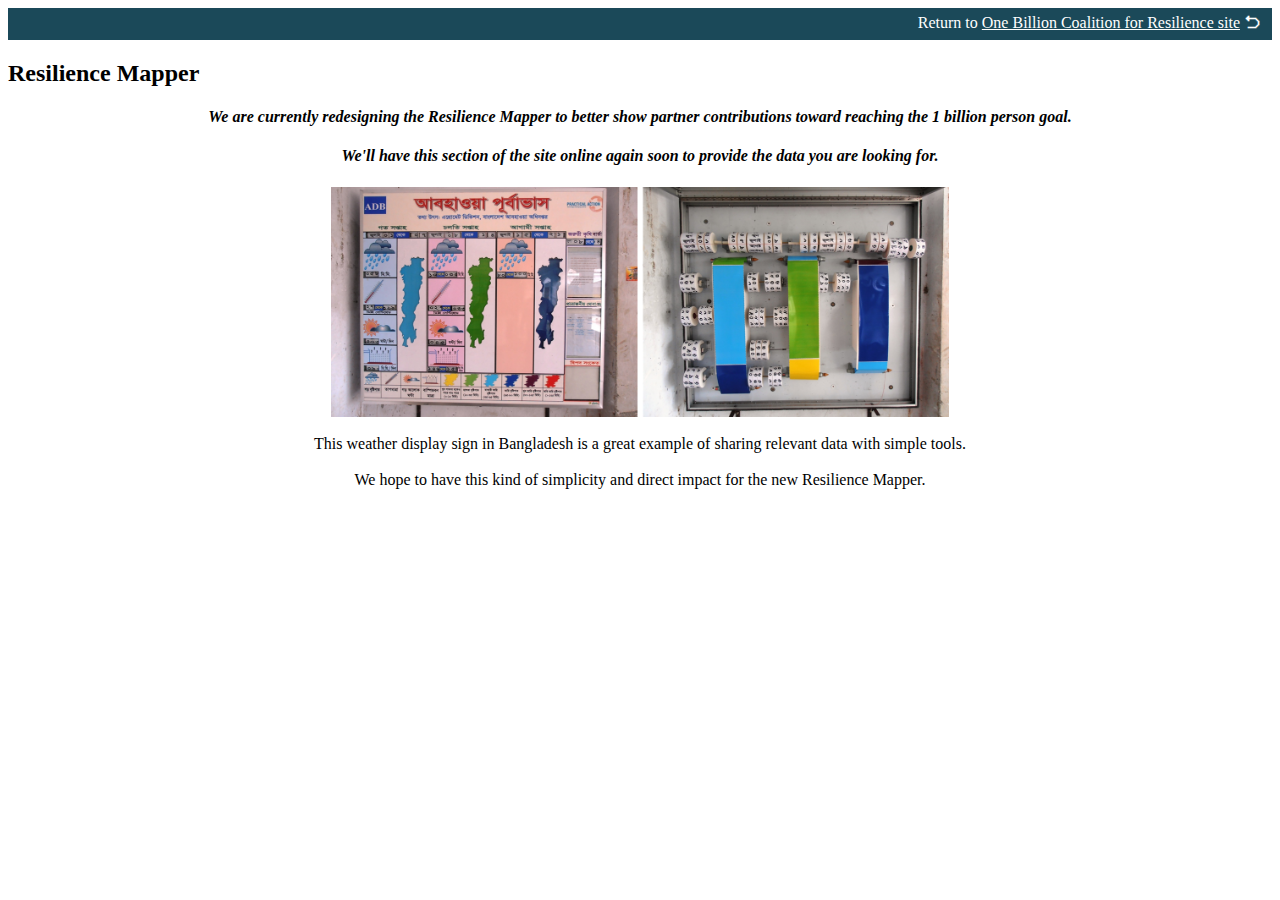
<file: index-temporary.html>
<html>
<head>
  <meta http-equiv="content-type" content="text/html; charset=UTF-8">
  <meta name="robots" content="noindex, nofollow">
  <meta name="googlebot" content="noindex, nofollow">
  <meta name="viewport" content="width=device-width, initial-scale=1">
  <link rel="stylesheet" href="Resilience-mapper.css">

  <title>Resilience Mapper</title>
</head>

<body>
  
<div id="menuBar">Return to <a href="http://onebillioncoalition.org">One Billion Coalition for Resilience site</a> <strong>&#11148</strong></div>
	
<h2>Resilience Mapper</h2>
<center>
<i>
<h4>We are currently redesigning the Resilience Mapper to better show partner contributions toward reaching the 1 billion person goal.</h4>
<h4>We'll have this section of the site online again soon to provide the data you are looking for.</h4>
</i>
<img src="Bangladesh_weather_reporting_sign.png" height="230">
<br><br>
This weather display sign in Bangladesh is a great example of sharing relevant data with simple tools. <br><br>
We hope to have this kind of simplicity and direct impact for the new Resilience Mapper.
</center>
	
</body>
</html>
</file>
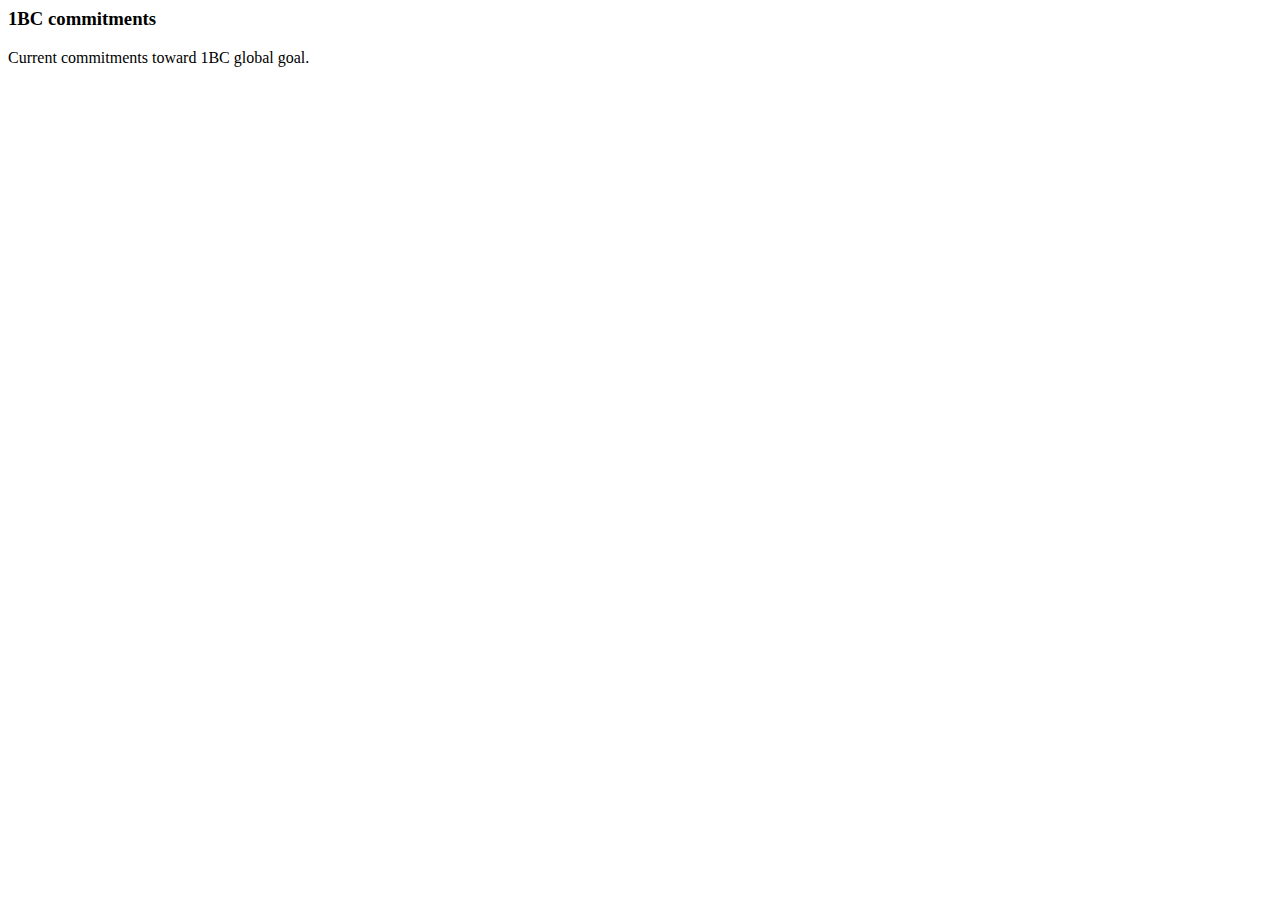
<file: index3.html>
<html>
<head>
  <meta http-equiv="content-type" content="text/html; charset=UTF-8">
  <meta name="robots" content="noindex, nofollow">
  <meta name="googlebot" content="noindex, nofollow">
  <meta name="viewport" content="width=device-width, initial-scale=1">
  <link rel="stylesheet" href="Resilience-mapper.css">

  <title>Resilience Mapper</title>
</head>

<body>

<h3>1BC commitments</h3>
<p>Current commitments toward 1BC global goal.</p> 

</body>
</html>
</file>
<file: Resilience-mapper.css>
/**
* Resilience Mapper
* @author Ian O'Donnell
* @version 0.1
*/

#menuBar {
    background-color: #1b4959;
    color: white;
    text-align: right;
    padding-top: 6px;
    padding-right: 12px;
    height: 26px;
    margin-bottom: 6px;
}

#menubar a {
    color: white;
}

h3 {
    margin-top: 4px;
}

.map_container {
    width: 60%;
    display: inline-block;
}

#map_view, #commitments_map_view {
    width: 100%;
    display:inline-block;
}

#summary_view, #commitments_summary_view {
    display: inline-block;
    text-align: center;
    border-style: solid;
    border-width: 2px;
    padding: 15px;
    margin-left: 35px;
}

#new_project, #new_commitment {
    display: inline-block;
    margin-left: 20px;
}

#submit_new_project, #submit_new_commitment {
    background-color: #1b4959;
    color: #ffffff;
    border: none;
    text-align: center;
    margin-left: 20px;
    padding: 6px;
}

#project_details_container {
    display: flex;
}

#chart_view {
    width: 65%;
    margin-left: 10px;
    //display:inline-block;
    //float: left;
}

#project_detail_view {
    //width: 25%;
    //display:inline-block;
    //float: left;
}

.projects-heading {
    padding-left: 10px;
    font-size: 30px;
    color: #1b4959;
    font-weight: bold;
    border-bottom-style: dotted;
}

.project-title {
    padding-left: 20px;
    font-size: 24px;
    padding-top: 20px;
    color: #1b4959;
    display: block;
}

.line_container {
    display: flex;
}

.project-detail-header {
    padding-left: 30px;
    font-size: 16px;
    padding-top: 10px;
    color: #777777;
    font-weight: bold;
}

.project-detail-content {
    padding-left: 10px;
    font-size: 15px;
    padding-top: 10px;
    color: #777777;
}

.project-detail-content p {
    margin: 0px 0px 8px 0px;
}

#methodology_note {
    font-style: italic;
}

@media screen and (min-width:0\0) {
    #project_details_container {
        display: inline !important;
    }
    #chart_view {
        float: left;
    }
    #project_detail_view {
        width: 25%;
        float: left;
    }
    .line_container {
  	display: inline !important;
    }
    .project-detail-header {
        padding-left: 20px !important;
        display: inline;
        float: left;
        padding-right: 6px;
        font-size: 15px;
    }
    .project-detail-content {
        padding-left: 20px !important;
    }
}

.advice {
    width: 75%;
    margin-top: 30px;
    text-align: center;
    font-size: 16px;
    font-style: italic;
    background-color: yellow; 
}

.summary-title {
    font-size: 30px;
}

.summary-heading {
    font-size: 28px;
    padding-top: 18px;
}

.summary-detail {
    padding-top: 10px;
}

#commitment_detail_container {
    display: flex;
}

#commitment_detail_view {
    //width: 25%;
    //display:inline-block;
    //float: left;
}

#commitment_photo_view {
    width: 50%;
    //display:inline-block;
    //float: left;
}

.commitment_photo {
    width: 400px;
    margin-top: 20px;
    margin-left: 15px;
    margin-right: 8px;
}

@media only screen and (max-width: 900px) {

    .summary-title {
        font-size: 24px;
    }

    .summary-heading {
        font-size: 20px;
        padding-top: 18px;
    }
}

@media only screen and (max-width: 800px) {
    #commitment_detail_container {
        display: inline;
    }
	  
    #new_project, #new_commitment {
	display: block !important;
	padding-top: 15px;
        margin: auto;
}
	
    #submit_new_project, #submit_new_commitment {
        margin-left: 0px;
}
}

@media only screen and (max-width: 700px) {
	
    .map_container {
        width: 100%;
    }
	
    #map_view, #commitments_map_view {
        width: 100%;
    }

    #summary_view, #commitments_summary_view {
        margin-left: 0px;
        margin-top: 4px;
        margin-bottom: 4px;
        display: flex;
        width: 90%;
        padding: 6px;
        border-width: 1px;
        align-items: center;
        justify-content: center;
    }

    .summary-title {
        font-size: 18px;
    }

    .summary-heading {
        font-size: 16px;
        padding-top: 3px;
        padding-left: 10px;
    }

    .summary-detail {
        padding-top: 3px;
        padding-left: 4px;
    }


    .projects-heading {
        font-size: 16px;
        margin-top: 12px;
    }

    #chart_view {
        width: 94%;
        margin-left: 6px;
    }


    #project_details_container {
        display: inline;
    }
}

@media only screen and (max-width: 400px) {

    .tab {
        position: static !important;
        //right: 0px;
        display: flex !important;
        //float: right;
        overflow: hidden;
        //border: 1px solid #ccc !important;
        background-color: #f1f1f1;
        width: 79% !important;
        height: auto !important;
	justify-content: center;
    }

    .tab button {
        position: static !important;
        display: inline;
        //width: 26% !important;
        border: 0.5px solid #ccc !important;
        //background-color: #f1f1f1 !important;
        float: left;
        padding: 4px 8px !important;
        text-align: left;
    }

    .tabcontent {
        position: static !important;
        float: left;
        padding: 0px 0px !important;
    }

    .project-title {
        padding-left: 3px;
    }

    .project-detail-header {
        padding-left: 10px;
    }

    .advice {
        width: 100%;
    }

}

/* Style the tab */
.tab {
    position: absolute;
    right: 0px;
    display: inline;
    //float: right;
    //border: 1px solid #ccc;
    background-color: #f1f1f1;
    width: 30%;
    height: 100px;
    z-index: 5;
}

/* Style the buttons that are used to open the tab content */
.tab button {
    display: block;
    background-color: inherit;
    color: black;
    padding: 12px 8px;
    width: 100%;
    border: none;
    outline: none;
    text-align: left;
    cursor: pointer;
    transition: 0.3s;
}

/* Change background color of buttons on hover */
.tab button:hover {
    background-color: #ddd;
}

/* Create an active/current "tab button" class */
.tab button.active {
    background-color: #ccc;
}

/* Style the tab content */
.tabcontent {
    position: relative;
    top: 4px;
    display: none;
    //float: left;
    padding: 0px 12px;
    //border: 1px solid #ccc;
    width: 100%;
    border-left: none;
    //height: 300px;
}



/* Country selection form -- with autocomplete */
.autocomplete {
  /*the container must be positioned relative:*/
  position: relative;
  display: inline-block;
}
input {
  border: 1px solid transparent;
  background-color: #f1f1f1;
  margin-top: 6px;
  padding: 4px 10px;
  font-size: 14px;
}
input[type=text] {
  background-color: #f1f1f1;
  width: 100%;
}
input[type=submit] {
  background-color: DodgerBlue;
  color: #fff;
}
.autocomplete-items {
  position: absolute;
  border: 1px solid #d4d4d4;
  border-bottom: none;
  border-top: none;
  z-index: 99;
  /*position the autocomplete items to be the same width as the container:*/
  top: 100%;
  left: 0;
  right: 0;
}
.autocomplete-items div {
  padding: 10px;
  cursor: pointer;
  background-color: #fff; 
  border-bottom: 1px solid #d4d4d4; 
}
.autocomplete-items div:hover {
  /*when hovering an item:*/
  background-color: #e9e9e9; 
}
.autocomplete-active {
  /*when navigating through the items using the arrow keys:*/
  background-color: DodgerBlue !important; 
  color: #ffffff; 
}
</file>
